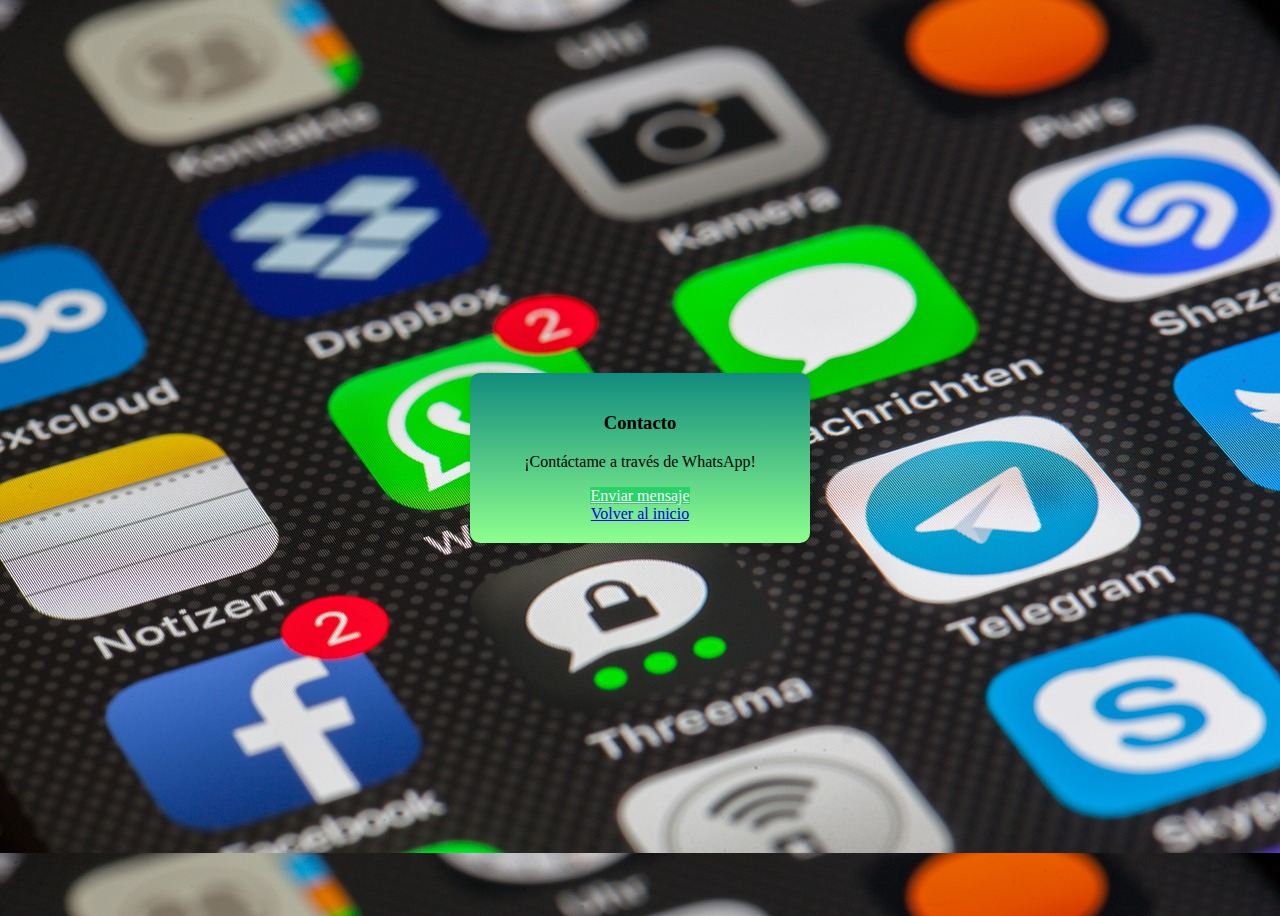
<file: docs/contacto.html>
<!DOCTYPE html>
<html lang="en">
<head>
    <meta charset="UTF-8">
    <meta name="viewport" content="width=device-width, initial-scale=1.0">
    <title>Restaurante puerto del rio</title>
    <link href="https://cdn.jsdelivr.net/npm/bootstrap@5.3.2/dist/css/bootstrap.min.css" rel="stylesheet"
    integrity="sha384-T3c6CoIi6uLrA9TneNEoa7RxnatzjcDSCmG1MXxSR1GAsXEV/Dwwykc2MPK8M2HN" crossorigin="anonymous">
  <script src="https://cdn.jsdelivr.net/npm/bootstrap@5.3.2/dist/js/bootstrap.bundle.min.js"
    integrity="sha384-C6RzsynM9kWDrMNeT87bh95OGNyZPhcTNXj1NW7RuBCsyN/o0jlpcV8Qyq46cDfL"
    crossorigin="anonymous"></script>
    <link rel="stylesheet" href="style2.css">
</head>
<body>
    <div class="card">
        <h3>Contacto</h3>
        <p>¡Contáctame a través de WhatsApp!</p>
        <a href="https://wa.me/+573104610275" target="_blank" class="btn btn-whatsapp">Enviar mensaje</a>
        <br>
        <a href="index.html" onclick="window.history.back();" class="btn btn-home">Volver al inicio</a>
      </div>
</body>
</html>
</file>
<file: docs/style2.css>
body {
    display: flex;
    justify-content: center;
    align-items: center;
    height: 100vh;
    background-image: url("internet-3113279_1280.jpg");
  }
  .card {
    width: 300px;
    text-align: center;
    padding: 20px;
    border-radius: 10px;
    box-shadow: 0 4px 8px rgba(0,0,0,0.1);
  }
  .btn-whatsapp {
    background-color: #25d366;
    color: #fff;
    border: none;
  }
  .btn-whatsapp:hover {
    background-color: #128c7e;
    color: #fff;
  }
  .card{
    background: linear-gradient( #128c7e, rgb(142, 255, 142));
  }
  .btn-home:hover {
    background-color: #c5c5c5;
    color: #26e600;
  }
</file>
